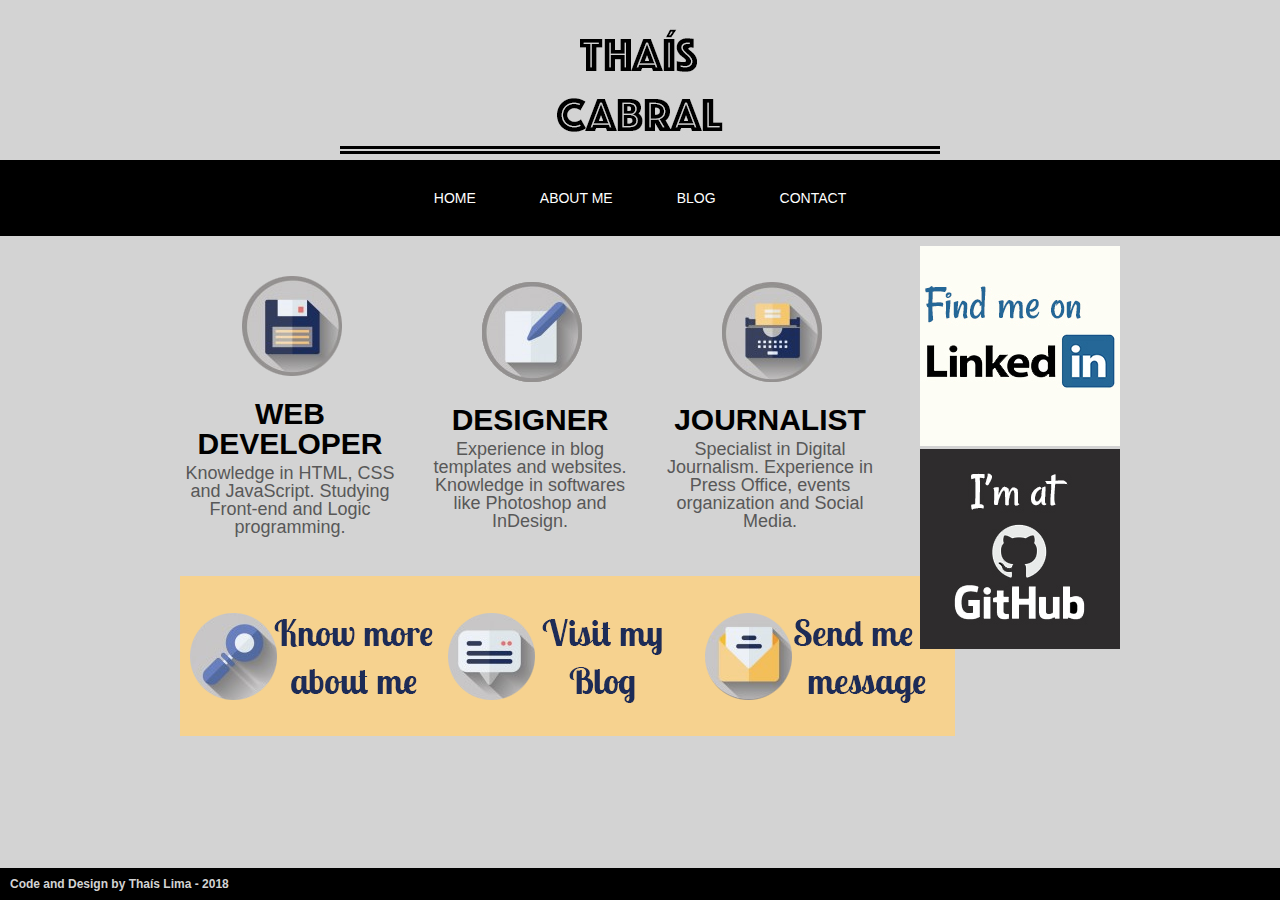
<file: index.html>
<!DOCTYPE html>
<html>
<head>
    <meta charset="utf-8" />
    <meta http-equiv="X-UA-Compatible" content="IE=edge">
    <title>Thaís Lima</title>
    <meta name="viewport" content="width=device-width, initial-scale=1">
    <link rel="stylesheet" type="text/css" media="screen" href="css/reset.css" />
    <link rel="stylesheet" type="text/css" media="screen" href="css/main.css" />
    <script
    src="https://code.jquery.com/jquery-3.3.1.js"
    integrity="sha256-2Kok7MbOyxpgUVvAk/HJ2jigOSYS2auK4Pfzbm7uH60="
    crossorigin="anonymous"></script>
</head>
<body>
    <a href="index.html" id="main-link"></a>
    <!-- Main Menu -->
    <nav>
        <ul class="nav">
            <li>
                <a class="link" href="index.html">HOME</a>
            </li>
            <li>
                <a class="link" href="about-me.html">ABOUT ME</a>
            </li>
            <li>
                <a class="link" href="blog.html">BLOG</a>
            </li>
            <li>
                <a class="link" href="contact.html">CONTACT</a>
            </li>
        </ul>
    </nav>

    <!-- Main content -->
    <div class="main-content">
        <article>
            <div class="row">
                <section class="col-1-of-3">
                    <img src="img/developer.png">
                    <h1 class="title-1">WEB DEVELOPER</h1>
                    <h2 class="title-2">Knowledge in HTML, CSS and JavaScript. Studying Front-end and Logic programming.</h2>
                </section>
                <section class="col-2-of-3">
                    <img src="img/designer.png">
                    <h1 class="title-1">DESIGNER</h1>
                    <h2 class="title-2">Experience in blog templates and websites. Knowledge in softwares like Photoshop and InDesign.</h2>
                </section>
                <section class="col-3-of-3">
                    <img src="img/journalist.png">
                    <h1 class="title-1">JOURNALIST</h1>
                    <h2 class="title-2">Specialist in Digital Journalism. Experience in Press Office, events organization and Social Media.</h2>
                </section>
            </div>
            <div class="row">
                <div class="col-1-of-3"><a href="about-me.html"><img src="img/know-more.png"></a></div>
                <div class="col-2-of-3"><a href="blog.html"><img src="img/blog.png"></a></div>
                <div class="col-3-of-3"><a href="contact.html"><img src="img/message.png"></a></div>
            </div>
        </article>
        <aside>
            <a href="https://www.linkedin.com/in/thaiscblima/" target="_blank"><img src="img/linkedin.jpg"></a>
            <a href="https://github.com/thaiscabrallima" target="_blank"><img src="img/github.jpg"></a>
        </aside>
        </div>

    <!-- Footer -->
    <footer class="foot-page">
        <p>Code and Design by Thaís Lima - 2018</p>
    </footer>
        

    <script src="js/main.js"></script>
</body>
</html>
</file>
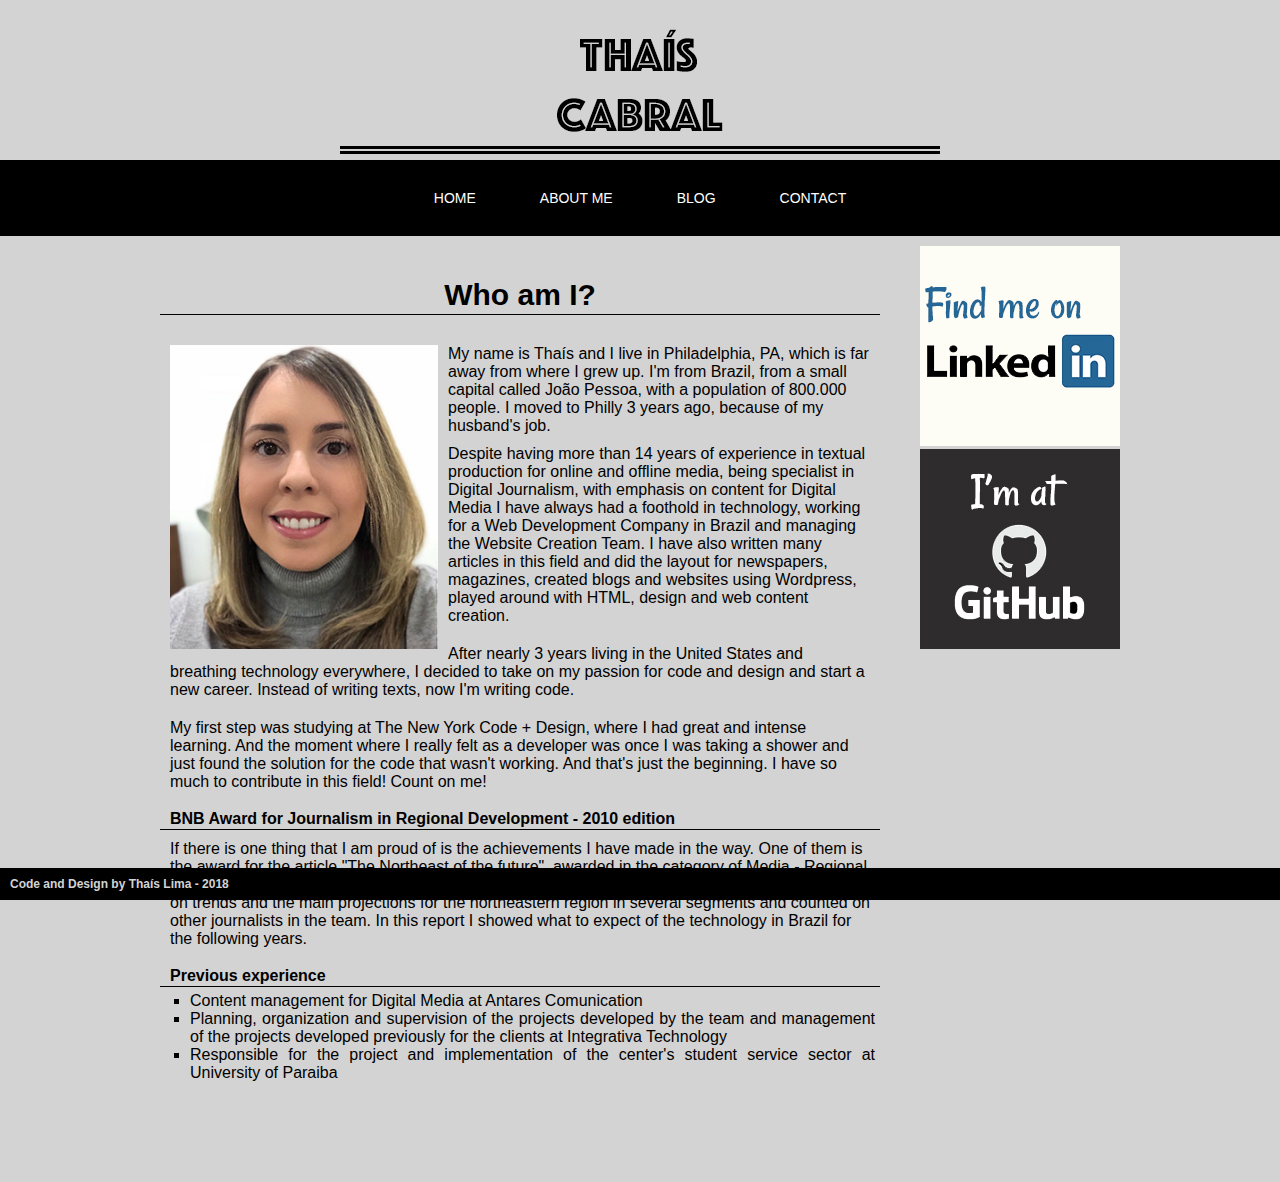
<file: about-me.html>
<!DOCTYPE html>
<html>
<head>
    <meta charset="utf-8" />
    <meta http-equiv="X-UA-Compatible" content="IE=edge">
    <title>Thaís Lima</title>
    <meta name="viewport" content="width=device-width, initial-scale=1">
    <link rel="stylesheet" type="text/css" media="screen" href="css/reset.css" />
    <link rel="stylesheet" type="text/css" media="screen" href="css/main.css" />
    <link rel="stylesheet" type="text/css" media="screen" href="css/about-me.css" />
    <script
    src="https://code.jquery.com/jquery-3.3.1.js"
    integrity="sha256-2Kok7MbOyxpgUVvAk/HJ2jigOSYS2auK4Pfzbm7uH60="
    crossorigin="anonymous"></script>
</head>
<body>
    <a href="index.html" id="main-link"></a>
     <!-- Main Menu -->
    <nav>
        <ul class="nav">
            <li>
                <a class="link" href="index.html">HOME</a>
            </li>
            <li>
                <a class="link" href="about-me.html">ABOUT ME</a>
            </li>
            <li>
                <a class="link" href="blog.html">BLOG</a>
            </li>
            <li>
                <a class="link" href="contact.html">CONTACT</a>
            </li>
        </ul>
    </nav>

    <!-- Main Content -->
    <div class="main-content">
        <article>
            <h1 class="main-title">Who am I?</h1>
             <!-- Photo of me -->
            <img class="img-float" src="img/thais2.jpg">
            <p class="text-1">
                My name is Thaís and I live in Philadelphia, PA, which is far away from where I grew up. I'm from Brazil, from a small capital called João Pessoa, with a population of 800.000 people. I moved to Philly 3 years ago, because of my husband's job.
            </p>
            <p class="text">
                Despite having more than 14 years of experience in textual production for online and offline media, being specialist in Digital Journalism, with emphasis on content for Digital Media I have always had a foothold in technology, working for a Web Development Company in Brazil and managing the Website Creation Team. I have also written many articles in this field and did the layout for newspapers, magazines, created blogs and websites using Wordpress, played around with HTML, design and web content creation.
            </p>
            <p class="text">
                After nearly 3 years living in the United States and breathing technology everywhere, I decided to take on my passion for code and design and start a new career. Instead of writing texts, now I'm writing code.
            </p>
            <p class="text">
                My first step was studying at The New York Code + Design, where I had great and intense learning. And the moment where I really felt as a developer was once I was taking a shower and just found the solution for the code that wasn't working. And that's just the beginning. I have so much to contribute in this field! Count on me!
            </p>
            <h3 class="title-3">BNB Award for Journalism in Regional Development - 2010 edition</h3>
            <p class="text"> 
                If there is one thing that I am proud of is the achievements I have made in the way. One of them is the award for the article "The Northeast of the future", awarded in the category of Media - Regional II. Published in issue 42 of the Revista Nordeste, the special report brought the view of specialists on trends and the main projections for the northeastern region in several segments and counted on other journalists in the team. In this report I showed what to expect of the technology in Brazil for the following years.
            </p>
            <h3 class="title-3">Previous experience</h3>
                <ul class="list">
                    <li>Content management for Digital Media at Antares Comunication</li>
                    <li>Planning, organization and supervision of the projects developed by the team and management of the projects developed previously for the clients at Integrativa Technology</li>
                    <li>Responsible for the project and implementation of the center's student service sector at University of Paraiba</li>
                </ul>
            </article>
    
            <aside>
                <a href="https://www.linkedin.com/in/thaiscblima/" target="_blank"><img src="img/linkedin.jpg"></a>
                <a href="https://github.com/thaiscabrallima" target="_blank"><img src="img/github.jpg"></a>
            </aside>
            </div>

    <!-- Footer -->
    <footer class="foot-page">
        <p>Code and Design by Thaís Lima - 2018</p>
    </footer>
        

    <script src="js/main.js"></script>
</body>
</html>
</file>
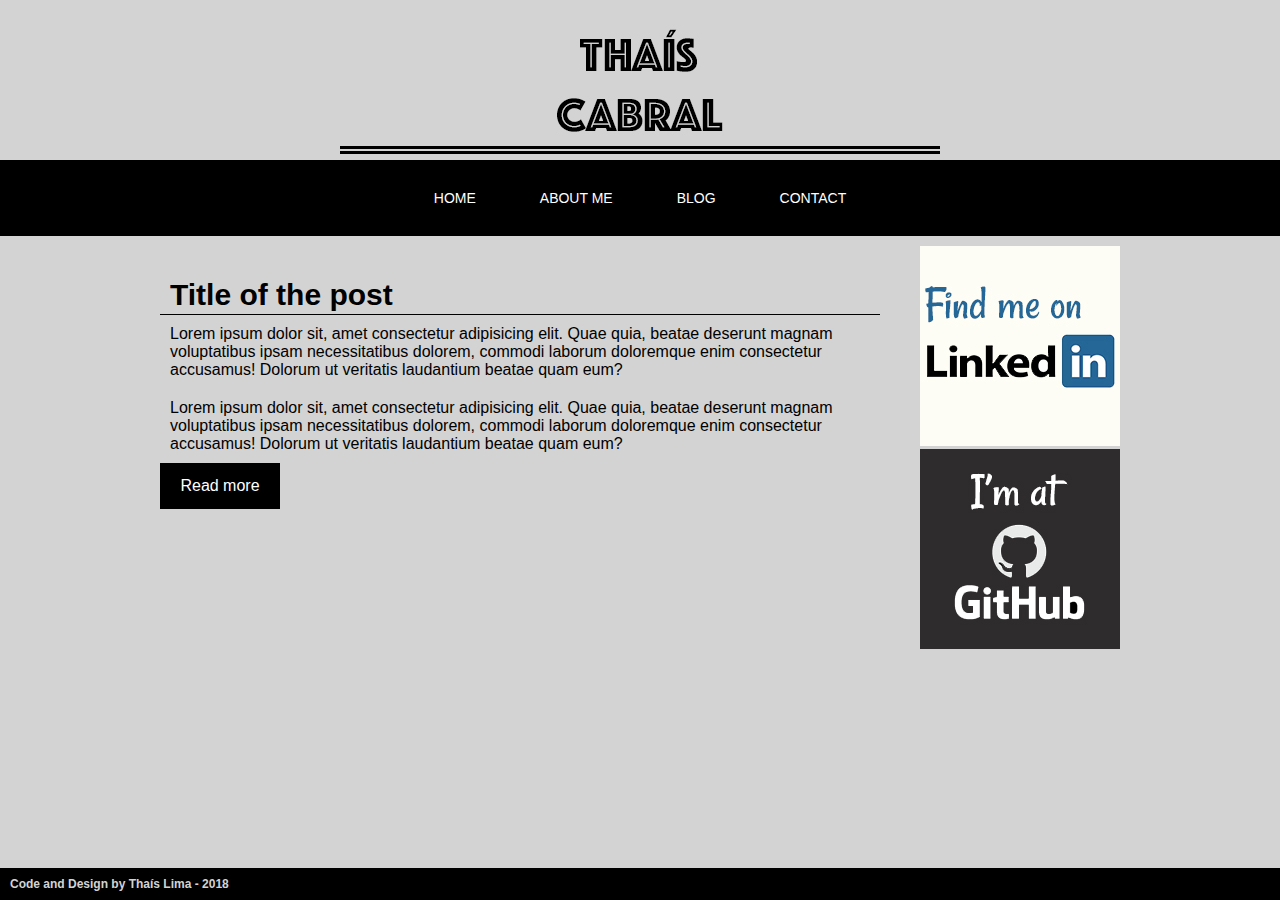
<file: blog.html>
<!DOCTYPE html>
<html>
<head>
    <meta charset="utf-8" />
    <meta http-equiv="X-UA-Compatible" content="IE=edge">
    <title>Thaís Lima</title>
    <meta name="viewport" content="width=device-width, initial-scale=1">
    <link rel="stylesheet" type="text/css" media="screen" href="css/reset.css" />
    <link rel="stylesheet" type="text/css" media="screen" href="css/main.css" />
    <link rel="stylesheet" type="text/css" media="screen" href="css/blog.css" />
    <script
    src="https://code.jquery.com/jquery-3.3.1.js"
    integrity="sha256-2Kok7MbOyxpgUVvAk/HJ2jigOSYS2auK4Pfzbm7uH60="
    crossorigin="anonymous"></script>
</head>
<body>
    <a href="index.html" id="main-link"></a>
     <!-- Main Menu -->
    <nav>
        <ul class="nav">
            <li>
                <a class="link" href="index.html">HOME</a>
            </li>
            <li>
                <a class="link" href="about-me.html">ABOUT ME</a>
            </li>
            <li>
                <a class="link" href="blog.html">BLOG</a>
            </li>
            <li>
                <a class="link" href="contact.html">CONTACT</a>
            </li>
        </ul>
    </nav>

    <!-- Main Content -->
    <div class="main-content">
        <article>
        <section>
            <h1 class="blog-title">Title of the post</h1>
           <p class="blog-text">Lorem ipsum dolor sit, amet consectetur adipisicing elit. Quae quia, beatae deserunt magnam voluptatibus ipsam necessitatibus dolorem, commodi laborum doloremque enim consectetur accusamus! Dolorum ut veritatis laudantium beatae quam eum?</p>
           <p class="blog-text">Lorem ipsum dolor sit, amet consectetur adipisicing elit. Quae quia, beatae deserunt magnam voluptatibus ipsam necessitatibus dolorem, commodi laborum doloremque enim consectetur accusamus! Dolorum ut veritatis laudantium beatae quam eum?</p>
        </section>
        <section id="section3" style="display: none;">
            <p class="blog-text-hide blog-text" >Lorem ipsum dolor sit, amet consectetur adipisicing elit. Quae quia, beatae deserunt magnam voluptatibus ipsam necessitatibus dolorem, commodi laborum doloremque enim consectetur accusamus! Dolorum ut veritatis laudantium beatae quam eum?</p>
            <p class="blog-text-hide blog-text" >Lorem ipsum dolor sit, amet consectetur adipisicing elit. Quae quia, beatae deserunt magnam voluptatibus ipsam necessitatibus dolorem, commodi laborum doloremque enim consectetur accusamus! Dolorum ut veritatis laudantium beatae quam eum?</p>
            <p class="blog-text-hide blog-text" >Lorem ipsum dolor sit, amet consectetur adipisicing elit. Quae quia, beatae deserunt magnam voluptatibus ipsam necessitatibus dolorem, commodi laborum doloremque enim consectetur accusamus! Dolorum ut veritatis laudantium beatae quam eum?</p>
        </section>
        <a class="read-more">Read more</a>
        </article>

    
        <aside>
            <a href="https://www.linkedin.com/in/thaiscblima/" target="_blank"><img src="img/linkedin.jpg"></a>
            <a href="https://github.com/thaiscabrallima" target="_blank"><img src="img/github.jpg"></a>
        </aside>
     </div>

     <!-- Footer -->
    <footer class="foot-page">
        <p>Code and Design by Thaís Lima - 2018</p>
    </footer>
        

    <script src="js/main.js"></script>
</body>
</html>
</file>
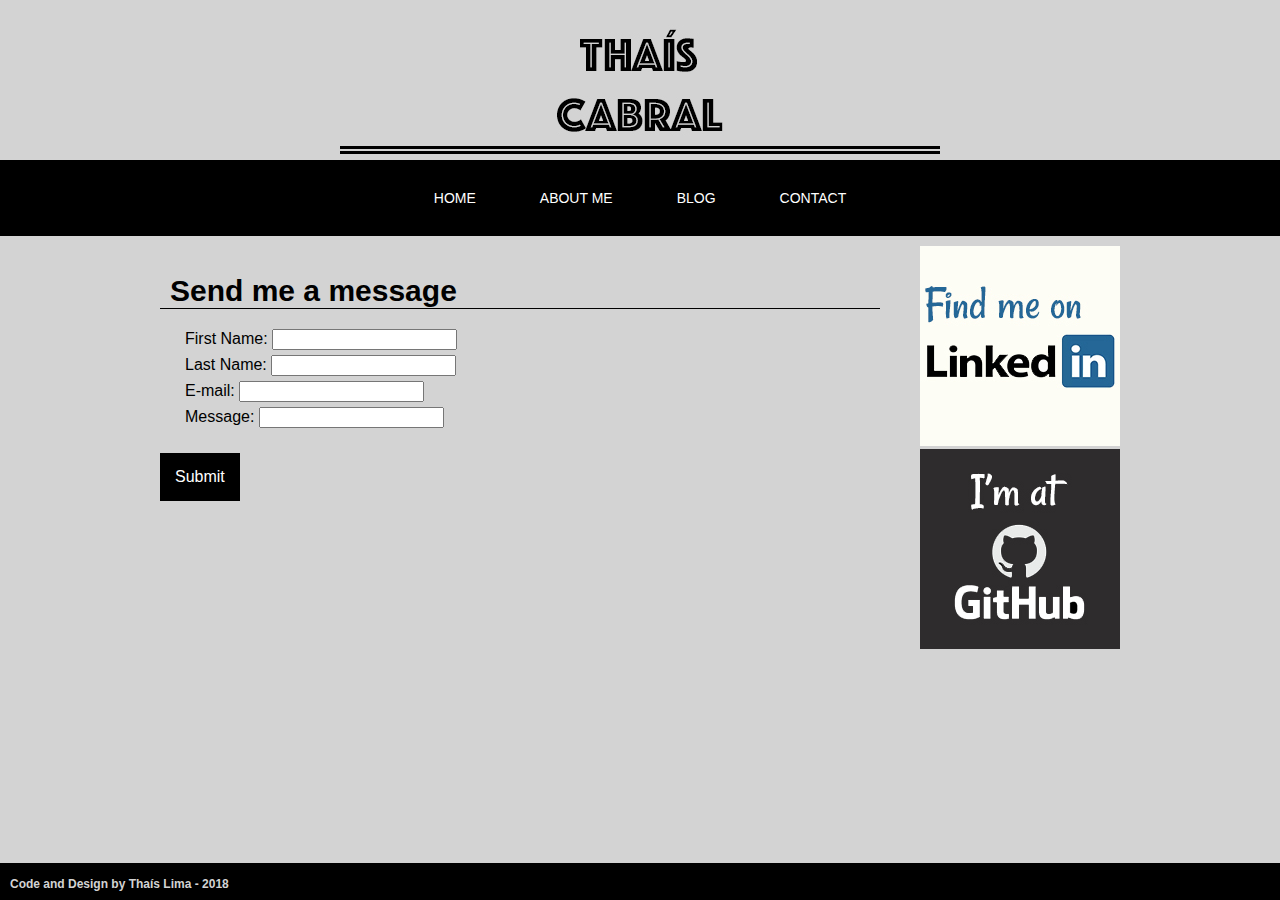
<file: contact.html>
<!DOCTYPE html>
<html>
<head>
    <meta charset="utf-8" />
    <meta http-equiv="X-UA-Compatible" content="IE=edge">
    <title>Thaís Lima</title>
    <meta name="viewport" content="width=device-width, initial-scale=1">
    <link rel="stylesheet" type="text/css" media="screen" href="css/reset.css" />
    <link rel="stylesheet" type="text/css" media="screen" href="css/contact.css" />
    <link rel="stylesheet" type="text/css" media="screen" href="css/main.css" />
    <script
    src="https://code.jquery.com/jquery-3.3.1.js"
    integrity="sha256-2Kok7MbOyxpgUVvAk/HJ2jigOSYS2auK4Pfzbm7uH60="
    crossorigin="anonymous"></script>
</head>
<body>
    <a href="index.html" id="main-link"></a>
 <!-- Main Menu -->
    <nav>
        <ul class="nav">
            <li>
                <a class="link" href="index.html">HOME</a>
            </li>
            <li>
                <a class="link" href="about-me.html">ABOUT ME</a>
            </li>
            <li>
                <a class="link" href="blog.html">BLOG</a>
            </li>
            <li>
                <a class="link" href="contact.html">CONTACT</a>
            </li>
        </ul>
    </nav>

    <!-- Main Content -->
    <div class="main-content">
            <article>
                <h1 class="main-title">Send me a message</h1>
                    <div class="contactInfo">
                        <form id="contactfrm">
                            <p>First Name: <input type="text" name="fname"></p>
                            <p>Last Name: <input type="text" name="lname"></p>
                            <p>E-mail: <input type="text" name="email"></p>
                            <p>Message: <input type="text" name="message"></p>
                        </form>
                    </div>
                     <div class="submitButton">
                        <input id="button" type="button" onclick="frmfunction()" value="Submit";>
                    </div>
            </article>
    
            <aside>
                <a href="https://www.linkedin.com/in/thaiscblima/" target="_blank"><img src="img/linkedin.jpg"></a>
                <a href="https://github.com/thaiscabrallima" target="_blank"><img src="img/github.jpg"></a>
            </aside>
            </div>

    <!-- Footer -->
    <footer class="foot-page">
        <p>Code and Design by Thaís Lima - 2018</p>
    </footer>
        

    <script src="js/main.js"></script>
</body>
</html>
</file>
<file: css/main.css>
* {
    box-sizing: border-box;
}

body {
  background-color: lightgray;
}

/* main menu */
ul.nav li {
  background-color: black;
}

.nav {
  padding: 30px;
  background-color: black;
  text-align: center;
}

.link {
  display: block;
  padding: 30px;
  color: white;
  border-radius: 5px;
  text-decoration-line: none;
  font-family: 'Trebuchet MS', 'Lucida Sans Unicode', 'Lucida Grande', 'Lucida Sans', Arial, sans-serif;
  font-size: 14px;
  background-color: black;
  transition: .5s;
}

.link:hover {
  background-color: grey;
  padding: 30px;
}

a#main-link {
  display: block;
  max-width: 600px;
  height: 160px;
  margin: 0 auto;
  background-image: url("../img/logo-thais.jpg");
  background-position: center;
  background-repeat: no-repeat;
}

/* structure */
article {
  float: left;
  width: 75%;
}

aside {
  float: right;
  width: 200px;
  padding-top: 10px;
}

/* Main Content */ 
.main-content {
  width: 75%;
  margin: 0px auto;
}

.title-1 {
  text-align: center;
  padding-top: 10px;
  padding-bottom: 5px;
  font-family: 'Lucida Sans', 'Lucida Sans Regular', 'Lucida Grande', 'Lucida Sans Unicode', Geneva, Verdana, sans-serif;
  font-size: 30px;
  font-weight: bold;
}

.title-2 {
  text-align: center;
  font-family: 'Trebuchet MS', 'Lucida Sans Unicode', 'Lucida Grande', 'Lucida Sans', Arial, sans-serif;
  font-size: 18px;
  padding-bottom: 10px;
  color: rgb(88, 88, 88);
}

row {
  align-items: center;
}

.col-1-of-3 {
  margin-left: 20px;
  margin-top: 30px;
  text-align: center;
}
.col-2-of-3 {
  margin-left: 20px;
  margin-top: 30px;
  text-align: center; 
}
.col-3-of-3 {
  margin-left: 20px;
  margin-top: 30px;
  text-align: center;
}

/* footer */
footer.foot-page {
  background-color: black;
  position: fixed;
  bottom: 0;
  width: 100%;
  font-family: Arial, Helvetica, sans-serif;
  font-size: 12px;
  color: lightgrey;
  font-weight: bold;
  padding: 10px;
}

@media all and (min-width: 600px) {
  .row {
      display: flex;
      align-items: center;
    }

  .col-1-of-3 {
      width: 33%;
      margin-left: 20px;
      margin-top: 30px;
      text-align: center;
  }
  .col-2-of-3 {
      width: 33%;
      margin-left: 20px;
      margin-top: 30px;
      text-align: center; 
  }
  .col-3-of-3 {
      width: 33%;
      margin-left: 20px;
      margin-top: 30px;
      text-align: center;
  }

  /* main menu */
ul.nav li {
  display: inline;
}

.link {
  display: inline;
}

.link:hover {
  background-color: grey;
  padding: 30px;
}
}
</file>
<file: css/about-me.css>
.text {
    text-align: left;
    font-size: 16px;
    font-family: Arial, Helvetica, sans-serif;
    line-height: 18px;
    padding: 10px;
}

.text-1 {
    text-align: left;
    font-size: 16px;
    font-family: Arial, Helvetica, sans-serif;
    line-height: 18px;
    padding-top: 30px;
}
  
.title-3 {
    padding: 10px 10px 2px 10px;
    font-family: Arial, Helvetica, sans-serif;
    font-weight: bold;
    border-bottom: 1px solid black;
}
  
.img-float {
    float: left;
    padding: 30px 10px 10px 10px;
    width: 40%;
}
  
.list {
    text-align: justify;
    font-size: 16px;
    font-family: Arial, Helvetica, sans-serif;
    line-height: 18px;
    padding: 5px 5px 100px 30px;
    list-style: square;
}

.main-title {
    text-align: center;
    font-size: 30px;
    font-weight: bold;
    font-family: Arial, Helvetica, sans-serif;
    line-height: 18px;
    padding: 10px;
    border-bottom: 1px solid black;
    padding-top: 50px;
}
</file>
<file: css/blog.css>
.blog-title {
    text-align: left;
    font-size: 30px;
    font-weight: bold;
    font-family: Arial, Helvetica, sans-serif;
    line-height: 18px;
    padding: 10px;
    border-bottom: 1px solid black;
    padding-top: 50px;
}

.blog-text {
    text-align: left;
    font-size: 16px;
    font-family: Arial, Helvetica, sans-serif;
    line-height: 18px;
    padding: 10px;
}

.read-more {
    background-color: black;
    border: none;
    color: white;
    text-align: center;
    text-decoration: none;
    font-size: 16px;
    font-family: 'Trebuchet MS', 'Lucida Sans Unicode', 'Lucida Grande', 'Lucida Sans', Arial, sans-serif;
    padding: 15px;
    display: block;
    max-width: 120px;
}

.read-more:hover {
    background-color:gray;
    color: black;
}

.is-hidden {
    opacity: 0;
}
</file>
<file: css/contact.css>
.main-title {
    padding: 10px 10px 2px 10px;
    margin-top: 30px;
    font-family: Arial, Helvetica, sans-serif;
    font-size: 30px;
    font-weight: bold;
    border-bottom: 1px solid black;
}

.informationForm {
    align-content: center;
    margin: 0 auto;
}

.contactInfo {
    margin-top: 10px;
    padding: 25px;
}

.contactInfo, p {
    padding-top: 5px;
    font-family: 'Trebuchet MS', 'Lucida Sans Unicode', 'Lucida Grande', 'Lucida Sans', Arial, sans-serif;
}

#button {
    background-color: black;
    border: none;
    color: white;
    text-align: center;
    text-decoration: none;
    font-size: 16px;
    font-family: 'Trebuchet MS', 'Lucida Sans Unicode', 'Lucida Grande', 'Lucida Sans', Arial, sans-serif;
    padding: 15px;
    display: block;
    max-width: 120px;
}
</file>
